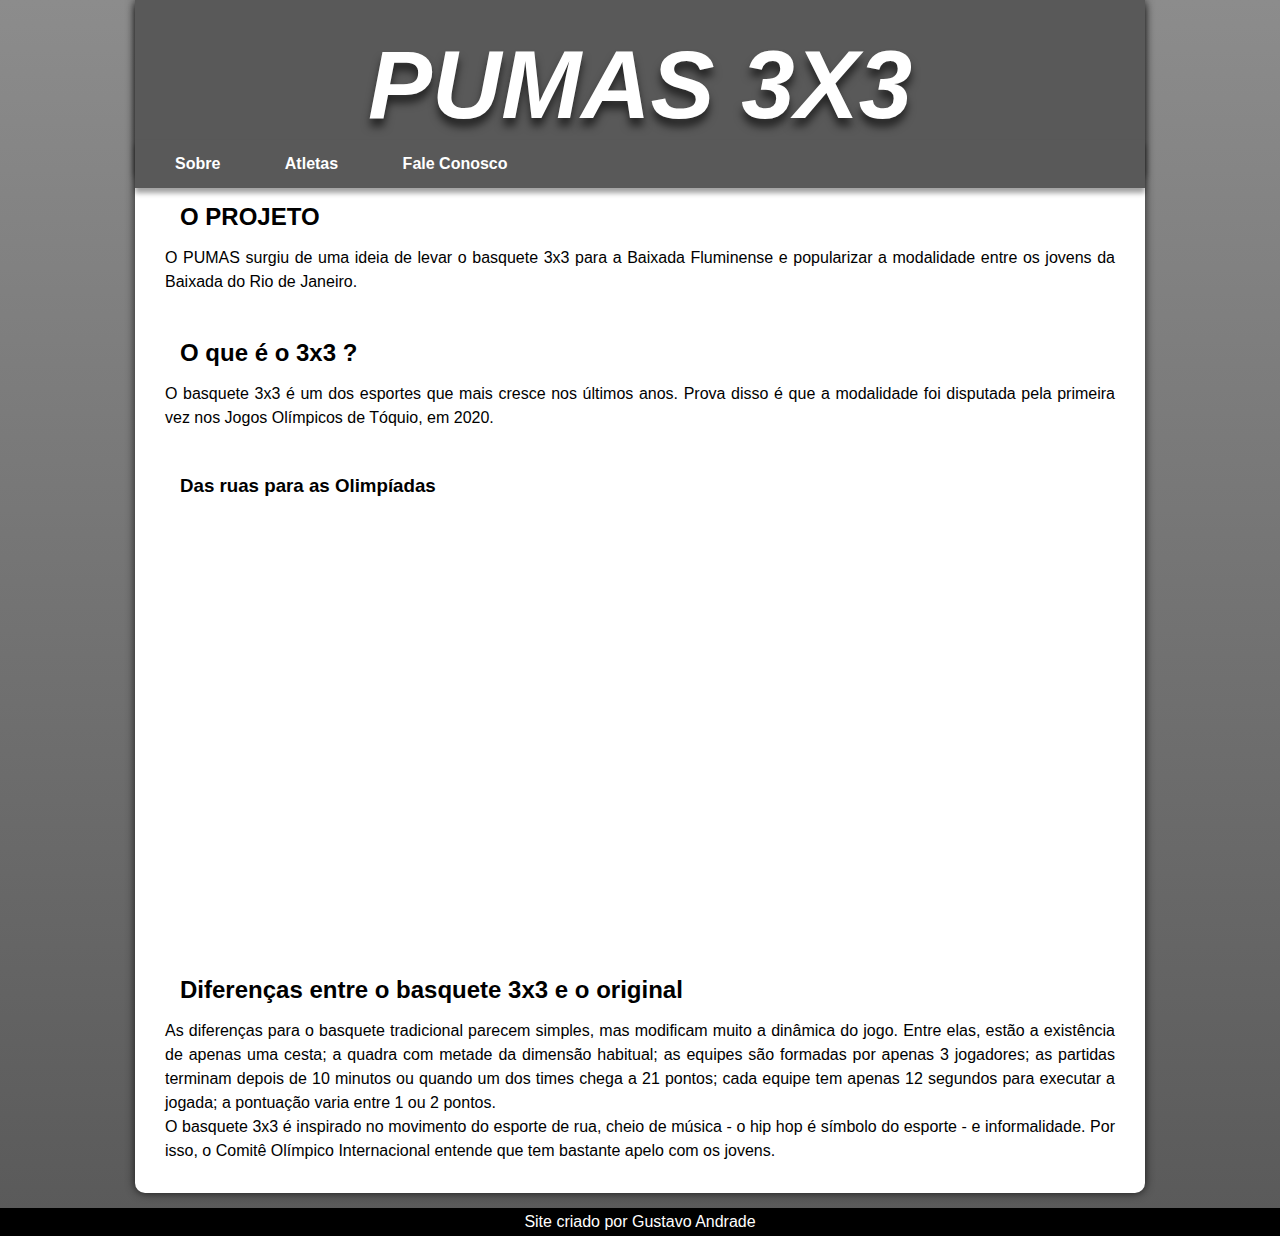
<file: index.html>
<!DOCTYPE html>
<html lang="pt-br">
<head>
    <meta charset="UTF-8">
    <meta http-equiv="X-UA-Compatible" content="IE=edge">
    <meta name="viewport" content="width=device-width, initial-scale=1.0">
    <title>PUMAS 3X3</title>
    <link rel="stylesheet" href="style.css">
</head>
<body>
    <main>

        <header>
            <h1 id="principal">PUMAS 3X3</h1>
        </header>

        <nav>
            <a href="#">Sobre</a>
            <a href="atletas.html">Atletas</a>
            <a href="#">Fale Conosco</a>
        </nav>


        <h2>O PROJETO</h2>
        <p>O PUMAS surgiu de uma ideia de levar o basquete 3x3 para a Baixada Fluminense e popularizar a modalidade entre os jovens da Baixada do Rio de Janeiro.</p>
        <h2>O que é o 3x3 ?</h2>
        <p>O basquete 3x3 é um dos esportes que mais cresce nos últimos anos. Prova disso é que a modalidade foi disputada pela primeira vez nos Jogos Olímpicos de Tóquio, em 2020.</p>

        <h3>Das ruas para as Olimpíadas</h3>

        <iframe width="800" height="415" src="https://www.youtube.com/embed/jRpWdJW3UfA" title="YouTube video player" frameborder="0" allow="accelerometer; autoplay; clipboard-write; encrypted-media; gyroscope; picture-in-picture" allowfullscreen></iframe>

        <h2>Diferenças entre o basquete 3x3 e o original</h2>
        <p>As diferenças para o basquete tradicional parecem simples, mas modificam muito a dinâmica do jogo. Entre elas, estão a existência de apenas uma cesta; a quadra com metade da dimensão habitual; as equipes são formadas por apenas 3 jogadores; as partidas terminam depois de 10 minutos ou quando um dos times chega a 21 pontos; cada equipe tem apenas 12 segundos para executar a jogada; a pontuação varia entre 1 ou 2 pontos.</p>
        <p>O basquete 3x3 é inspirado no movimento do esporte de rua, cheio de música - o hip hop é símbolo do esporte - e informalidade. Por isso, o Comitê Olímpico Internacional entende que tem bastante apelo com os jovens.</p>
    </main>

    <footer> Site criado por <a href="https://github.com/GustavoAndrade31" target="_blank">Gustavo Andrade</a></footer>
</body>
</html>
</file>
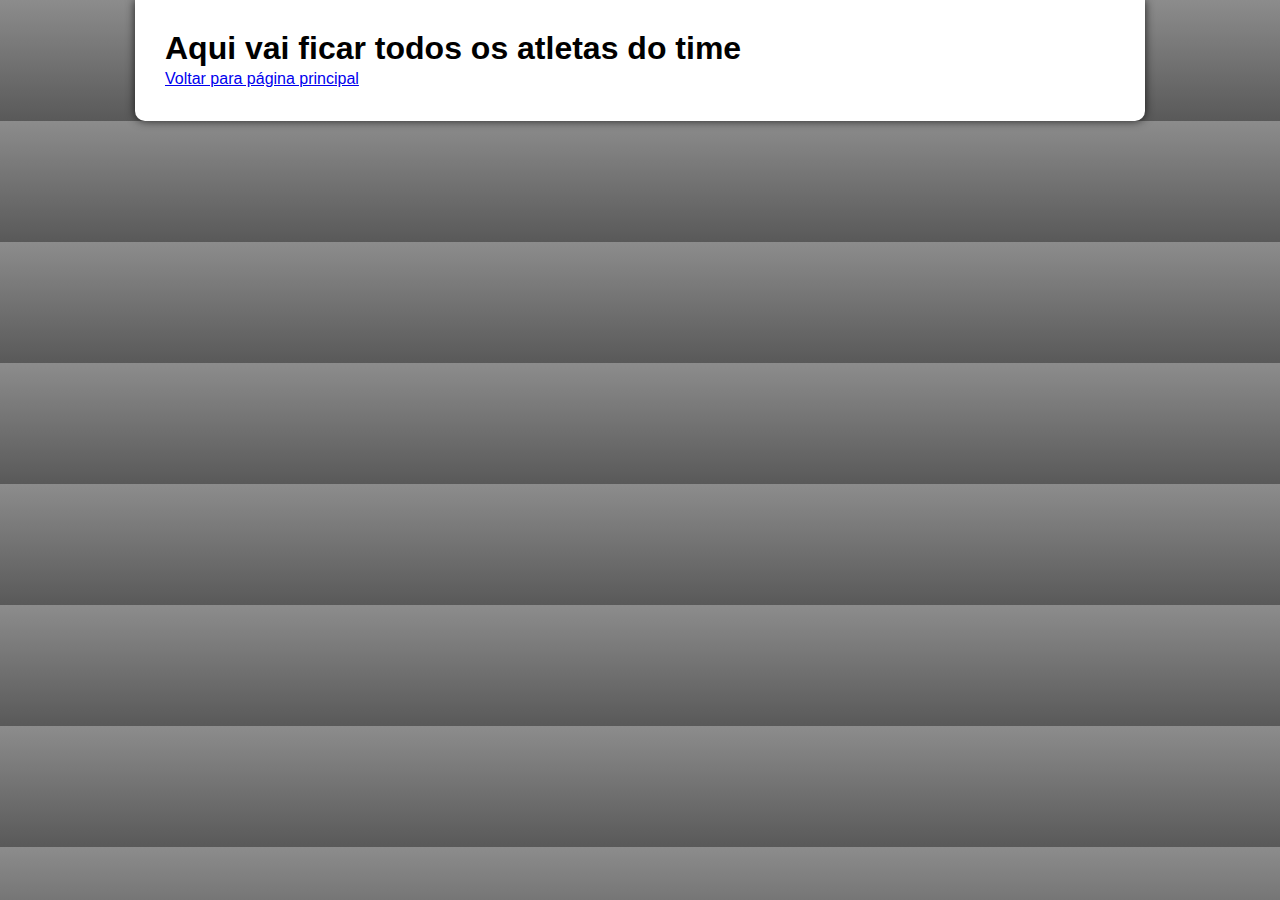
<file: atletas.html>
<!DOCTYPE html>
<html lang="pt-br">
<head>
    <meta charset="UTF-8">
    <meta http-equiv="X-UA-Compatible" content="IE=edge">
    <meta name="viewport" content="width=device-width, initial-scale=1.0">
    <title>Atletas Pumas</title>
    <link rel="stylesheet" href="style.css">
</head>
<body>
    <main>
        <h1>Aqui vai ficar todos os atletas do time</h1>
        <p><a href="index.html">Voltar para página principal</a></p>
    </main>
</body>
</html>
</file>
<file: style.css>
@charset "UTF-8";

*{
    margin: 0px;
    padding: 0px;
}
main{
    min-width: 300px;
    max-width: 1000px;
    margin-bottom: 30px;
    background-color: white;
    margin:auto ;
    width: 950px;
    padding: 30px;
    border-radius: 0px 0px 10px 10px;
    box-shadow: 0px 0px 10px rgba(0, 0, 0, 0.76);
}

body{
    background-image: linear-gradient(to bottom, #8C8C8C, #595959);
    font-family: Arial, Helvetica, sans-serif;
}

header{
    background-color:#595959;
    text-align: center;
    margin: -30px;
    padding-top: 20px;
    min-height: 150px;
    box-shadow: 0px 7px 7px rgba(0, 0, 0, 0.492);
}

header > h1{
    font-family: Verdana, Geneva, Tahoma, sans-serif;
    font-size:6em;
    font-style: italic;
    padding: 10px;
    color: white;
    text-shadow:0px 8px 9px rgba(0, 0, 0, 0.595);
}

nav{
    background-color: #595959;
    padding: 10px;
    padding-top: 15px;
    padding-bottom: 15px;
    margin: -30px;
    font-family: Arial, Helvetica, sans-serif;
    font-weight: bold;
    box-shadow: 0px 5px 5px rgba(0, 0, 0, 0.368);
}

nav a{
    margin: 20px;
    color: white;
    padding: 10px;
    text-decoration: none;
    transition-duration: 0.3s;
}

nav a:hover{
    background-color: rgb(0, 0, 0);
    border-radius: 10px;
}


h2,h3{
    color: black;
    font-family: Verdana, Geneva, Tahoma, sans-serif;
    font-weight: bold;
    padding: 15px;
    padding-top: 45px;
    
}

p{
    text-align: justify;
    font-family: Arial, Helvetica, sans-serif;
    line-height: 1.5em;
}

footer{
    background-color: black;
    color: white;
    padding: 5px;
    margin-top: 15px;
    text-align: center;
    
}

footer > a{
    text-decoration: none;
    color: white;
    font-size: bolder;
}
</file>
